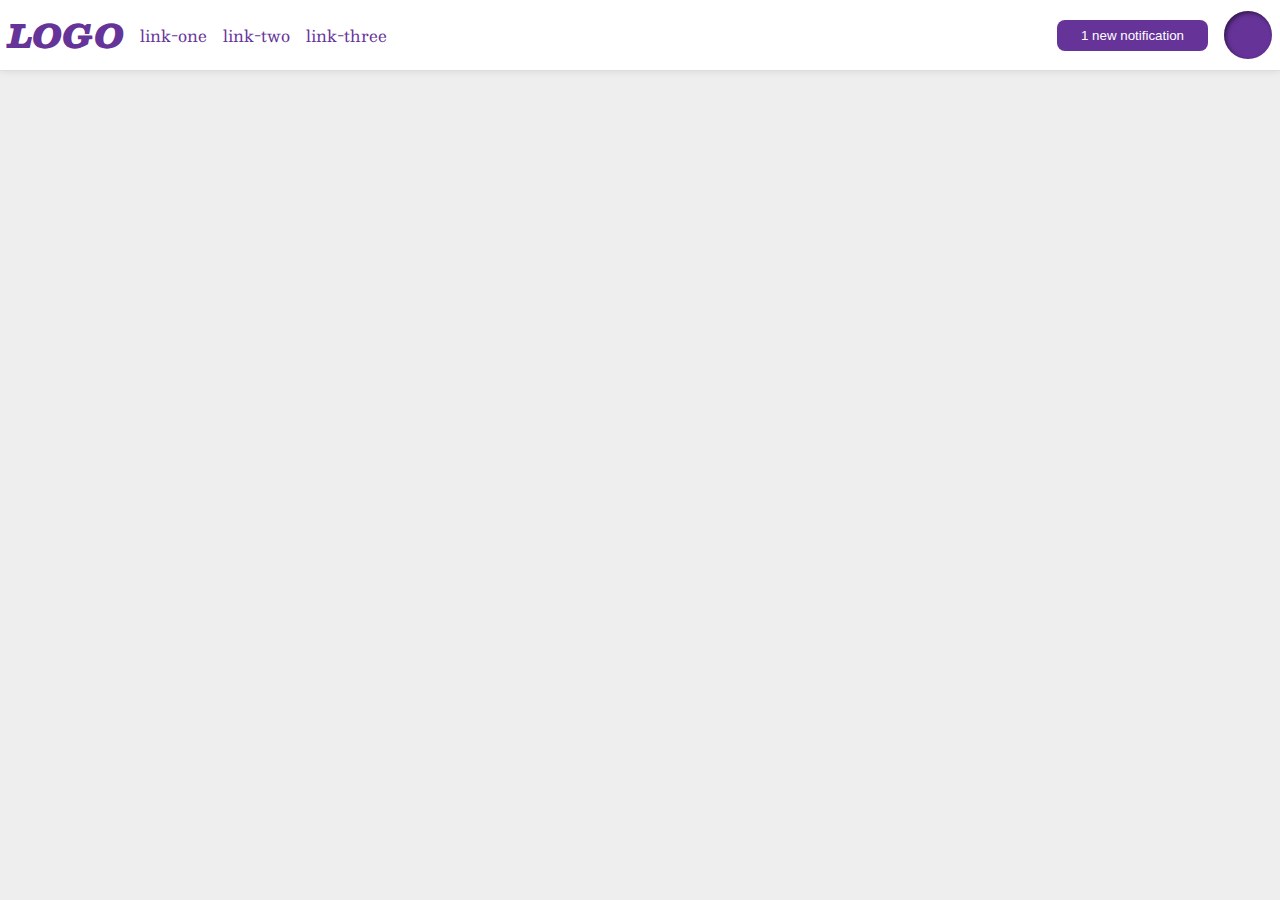
<file: flex/03-flex-header-2/index.html>
<!DOCTYPE html>
<html lang="en">

<head>
  <meta charset="UTF-8">
  <meta http-equiv="X-UA-Compatible" content="IE=edge">
  <meta name="viewport" content="width=device-width, initial-scale=1.0">
  <title>Flex Header 2</title>
  <link rel="stylesheet" href="style.css">
</head>

<body>
  <div class="header">
    <div class="left">
      <div class="logo">
        LOGO
      </div>
      <ul class="links">
        <li><a href="google.com">link-one</a></li>
        <li><a href="google.com">link-two</a></li>
        <li><a href="google.com">link-three</a></li>
      </ul>
    </div>
    <div class="right">
      <button class="notifications">
        1 new notification
      </button>
      <div class="profile-image"></div>
    </div>
  </div>
</body>

</html>
</file>
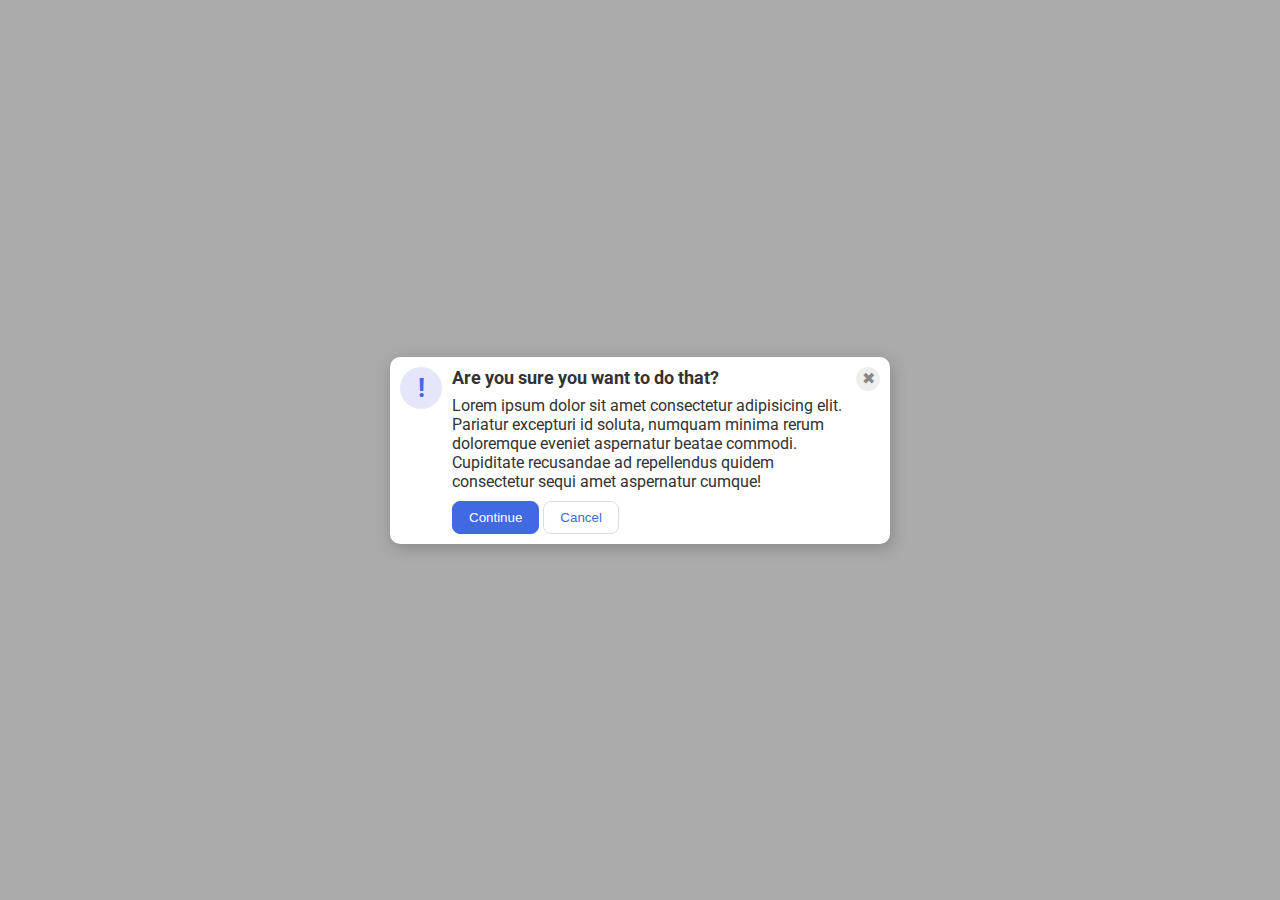
<file: flex/05-flex-modal/index.html>
<!DOCTYPE html>
<html lang="en">

<head>
  <meta charset="UTF-8">
  <meta http-equiv="X-UA-Compatible" content="IE=edge">
  <meta name="viewport" content="width=device-width, initial-scale=1.0">
  <link rel="stylesheet" href="style.css">
  <title>Modal</title>
</head>

<body>
  <div class="modal">
    <div class="icon">!</div>
    <div class="center-box">
      <div class="header">Are you sure you want to do that?</div>
      <div class="text">Lorem ipsum dolor sit amet consectetur adipisicing elit. Pariatur excepturi id soluta, numquam
        minima rerum doloremque eveniet aspernatur beatae commodi. Cupiditate recusandae ad repellendus quidem
        consectetur sequi amet aspernatur cumque!</div>
      <button class="continue">Continue</button>
      <button class="cancel">Cancel</button>
    </div>
    <div class="close-button">✖</div>
  </div>
</body>

</html>
</file>
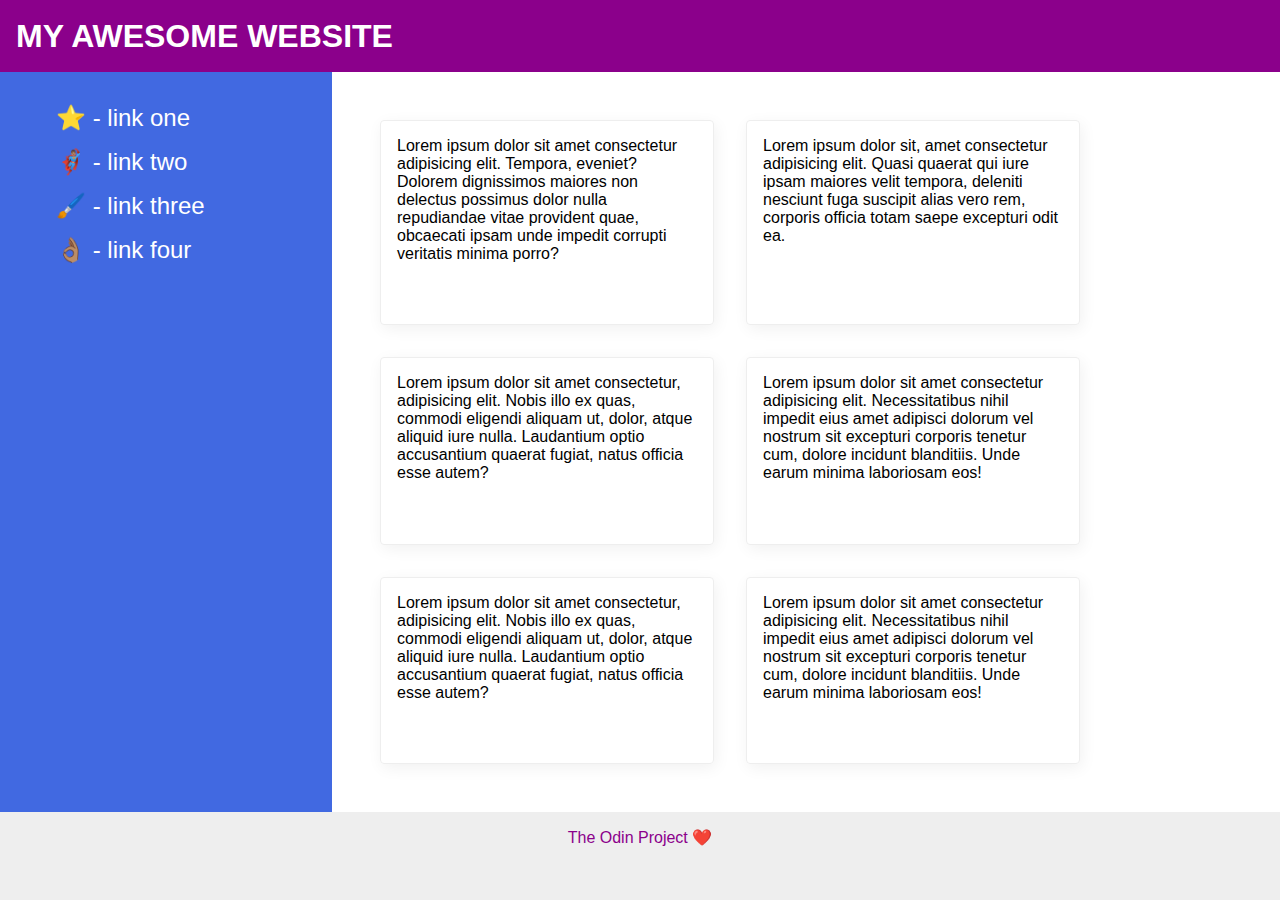
<file: flex/07-flex-layout-2/index.html>
<!DOCTYPE html>
<html lang="en">

<head>
  <meta charset="UTF-8">
  <meta http-equiv="X-UA-Compatible" content="IE=edge">
  <meta name="viewport" content="width=device-width, initial-scale=1.0">
  <title>The Holy Grail</title>
  <link rel="stylesheet" href="style.css">
</head>

<body>
  <div class="header">
    MY AWESOME WEBSITE
  </div>

  <div class="content">
    <div class="sidebar">
      <ul>
        <li><a href="#">⭐ - link one</a></li>
        <li><a href="#">🦸🏽‍♂️ - link two</a></li>
        <li><a href="#">🖌️ - link three</a></li>
        <li><a href="#">👌🏽 - link four</a></li>
      </ul>
    </div>
    
    <div class="card-wrap">
      <div class="card">Lorem ipsum dolor sit amet consectetur adipisicing elit. Tempora, eveniet? Dolorem dignissimos
        maiores non delectus possimus dolor nulla repudiandae vitae provident quae, obcaecati ipsam unde impedit corrupti
        veritatis minima porro?</div>
      <div class="card">Lorem ipsum dolor sit, amet consectetur adipisicing elit. Quasi quaerat qui iure ipsam maiores
        velit tempora, deleniti nesciunt fuga suscipit alias vero rem, corporis officia totam saepe excepturi odit ea.
      </div>
      <div class="card">Lorem ipsum dolor sit amet consectetur, adipisicing elit. Nobis illo ex quas, commodi eligendi
        aliquam ut, dolor, atque aliquid iure nulla. Laudantium optio accusantium quaerat fugiat, natus officia esse
        autem?</div>
      <div class="card">Lorem ipsum dolor sit amet consectetur adipisicing elit. Necessitatibus nihil impedit eius amet
        adipisci dolorum vel nostrum sit excepturi corporis tenetur cum, dolore incidunt blanditiis. Unde earum minima
        laboriosam eos!</div>
      <div class="card">Lorem ipsum dolor sit amet consectetur, adipisicing elit. Nobis illo ex quas, commodi eligendi
        aliquam ut, dolor, atque aliquid iure nulla. Laudantium optio accusantium quaerat fugiat, natus officia esse
        autem?</div>
      <div class="card">Lorem ipsum dolor sit amet consectetur adipisicing elit. Necessitatibus nihil impedit eius amet
        adipisci dolorum vel nostrum sit excepturi corporis tenetur cum, dolore incidunt blanditiis. Unde earum minima
        laboriosam eos!</div>
    </div>
    
  </div>
  <div class="footer">
    The Odin Project ❤️
  </div>
</body>

</html>
</file>
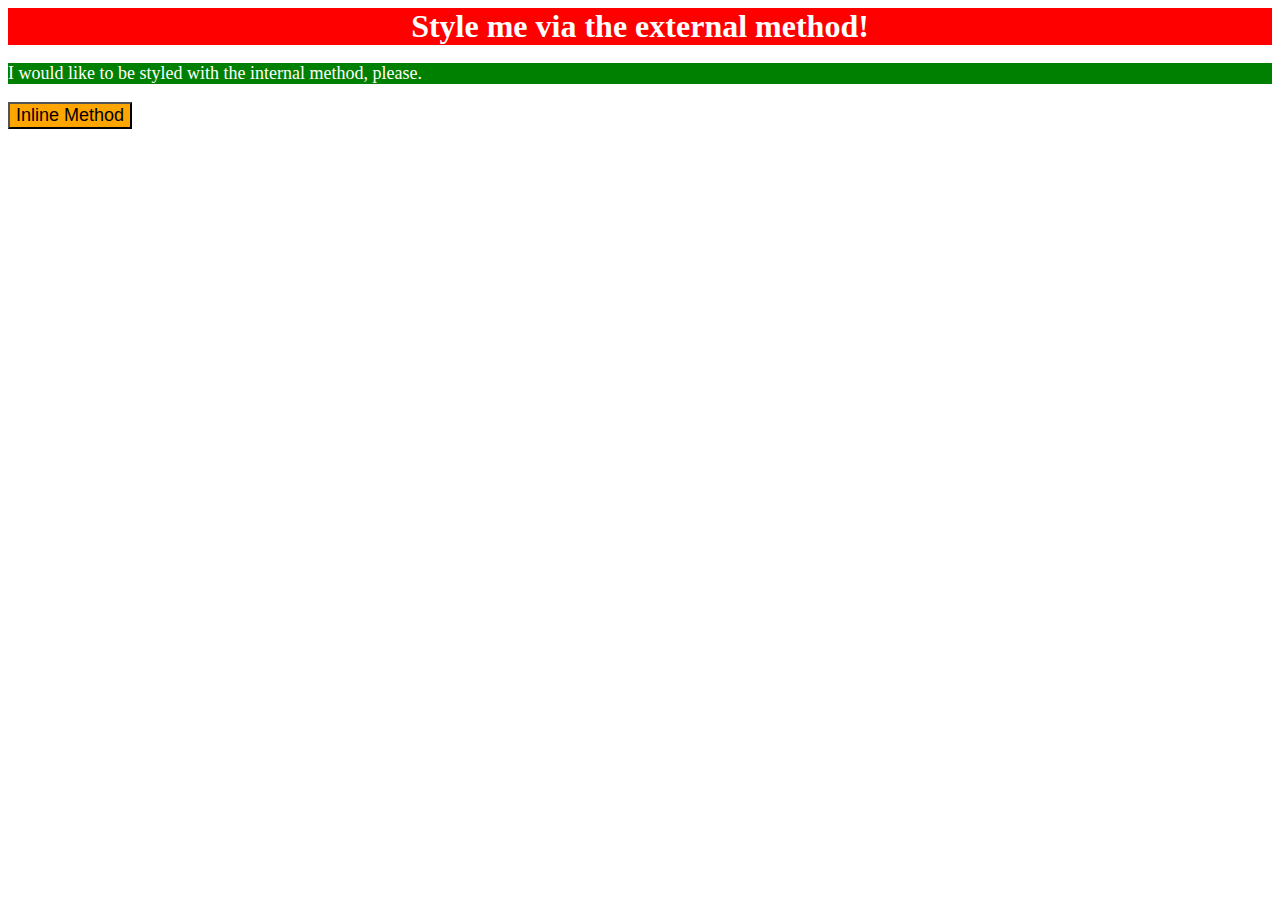
<file: foundations/01-css-methods/index.html>
<!DOCTYPE html>
<html lang="en">
  <head>
    <meta charset="UTF-8">
    <meta http-equiv="X-UA-Compatible" content="IE=edge">
    <meta name="viewport" content="width=device-width, initial-scale=1.0">
    <title>Methods for Adding CSS</title>
    <link href="css/theme.css" rel="stylesheet">
    
    <style>
      p{
        background-color: green;
        color: white;
        font-size: 18px;
      }
    </style>
  </head>
  <body>
    <div>Style me via the external method!</div>
    
    <p>I would like to be styled with the internal method, please.</p>
    <button style="background-color: orange;font-size: 18px">Inline Method</button>
  </body>
</html>
</file>
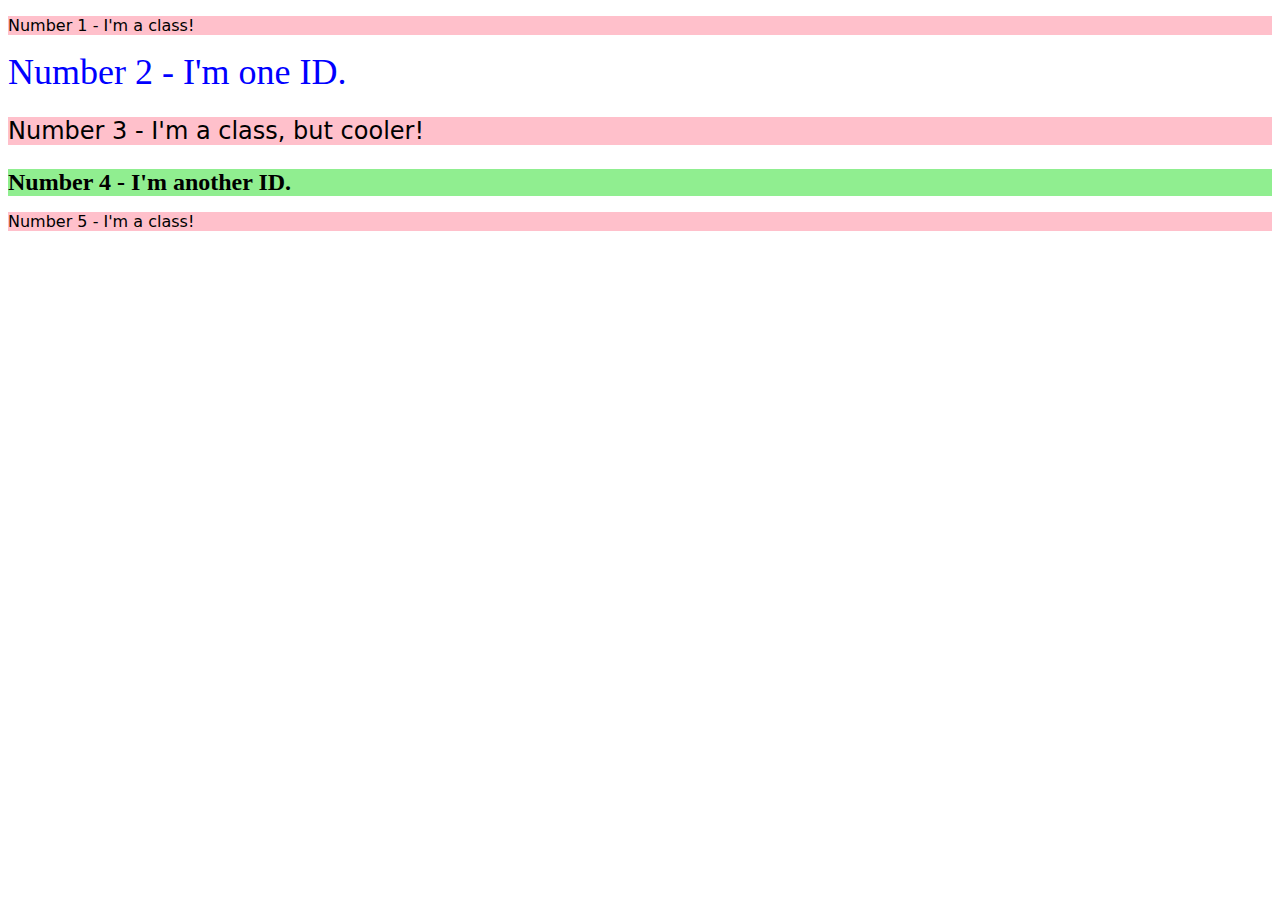
<file: foundations/02-class-id-selectors/index.html>
<!DOCTYPE html>
<html lang="en">
  <head>
    <meta charset="UTF-8">
    <meta http-equiv="X-UA-Compatible" content="IE=edge">
    <meta name="viewport" content="width=device-width, initial-scale=1.0">
    <title>Class and ID Selectors</title>
    <link rel="stylesheet" href="style.css">
  </head>
  <body>
    <p class="odd">Number 1 - I'm a class!</p>
    <div id="no-2">Number 2 - I'm one ID.</div>
    <p class="odd cool">Number 3 - I'm a class, but cooler!</p>
    <div id="no-4">Number 4 - I'm another ID.</div>
    <p class="odd">Number 5 - I'm a class!</p>
  </body>
</html>
</file>
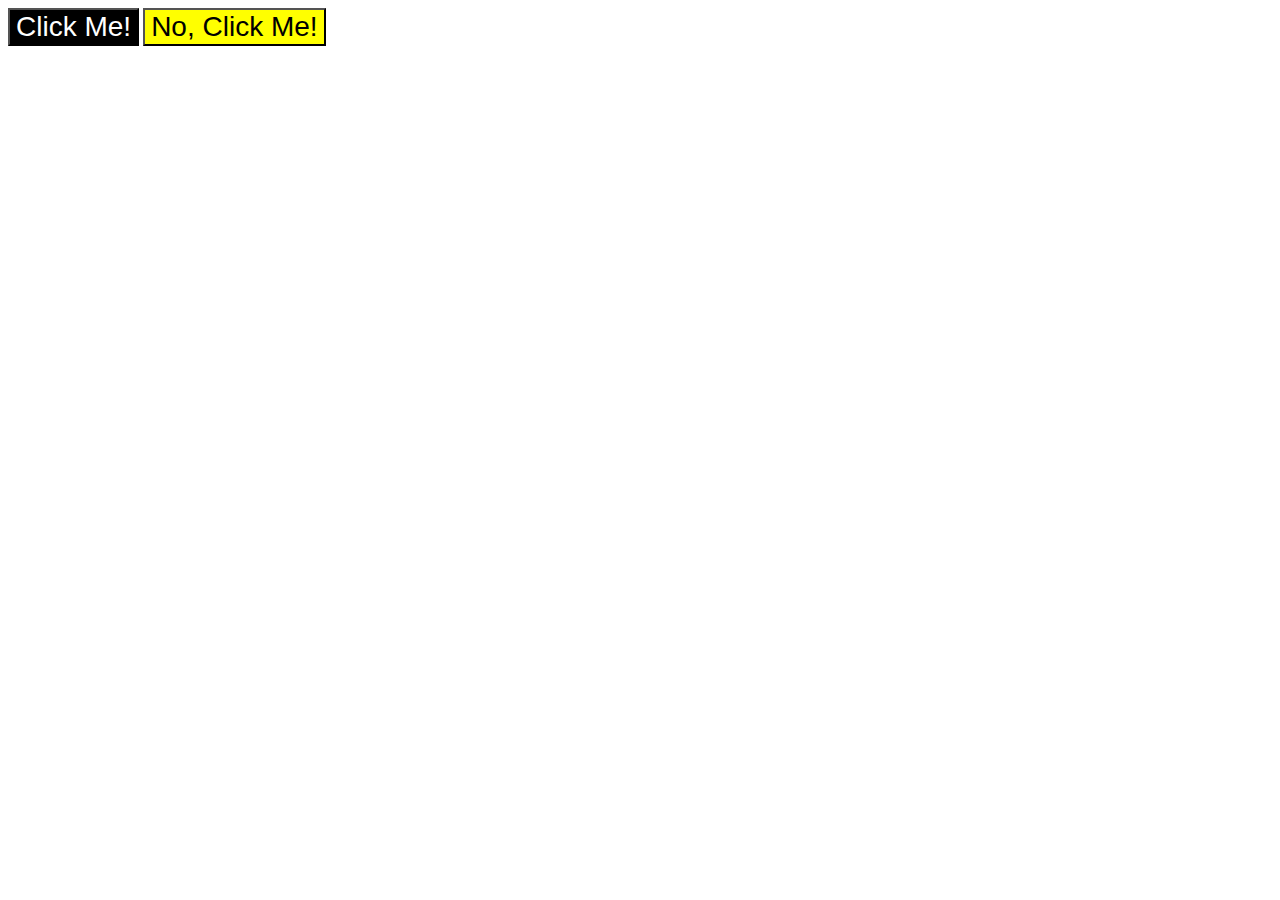
<file: foundations/03-grouping-selectors/index.html>
<!DOCTYPE html>
<html lang="en">
  <head>
    <meta charset="UTF-8">
    <meta http-equiv="X-UA-Compatible" content="IE=edge">
    <meta name="viewport" content="width=device-width, initial-scale=1.0">
    <title>Grouping Selectors</title>
    <link rel="stylesheet" href="style.css">
  </head>
  <body>
    <button class="first">Click Me!</button>
    <button class="second">No, Click Me!</button>
  </body>
</html>
</file>
<file: flex/03-flex-header-2/style.css>
/* this is some magical font-importing.  
you'll learn about it later. */
@import url('https://fonts.googleapis.com/css2?family=Besley:ital,wght@0,400;1,900&display=swap');

body {
  margin: 0;
  background: #eee;
  font-family: Besley, serif;
}

.header {
  background: white;
  border-bottom: 1px solid #ddd;
  box-shadow: 0 0 8px rgba(0,0,0,.1);
}

.profile-image {
  background: rebeccapurple;
  box-shadow: inset 2px 2px 4px rgba(0,0,0,.5);
  border-radius: 50%;
  width: 48px;
  height: 48px;
}

.logo {
  color: rebeccapurple;
  font-size: 32px;
  font-weight: 900;
  font-style: italic;
}

button {
  border: none;
  border-radius: 8px;
  background: rebeccapurple;
  color: white;
  padding: 8px 24px;
}

a {
  /* this removes the line under our links */
  text-decoration: none;
  color: rebeccapurple;
}

ul {
  list-style-type: none;
}

.header {
  display: flex;
  justify-content: space-between;
  padding: 8px;
}

ul {
  display: flex;
  margin: 0;
  padding: 0;
  gap: 16px;
}

.left, .right{
  display: flex;
  align-items: center;
  gap: 16px;
}

/*
.header {
  display: flex;
  justify-content: space-between;
  padding: 8px;
}

ul {
  display: flex;
  margin: 0;
  padding: 0;
  gap: 16px;
}

.left, .right {
  display: flex;
  align-items: center;
  gap: 16px;
}
</file>
<file: flex/05-flex-modal/style.css>
@import url('https://fonts.googleapis.com/css2?family=Roboto:wght@400;700&display=swap');

html, body {
  height: 100%;
}

body {
  font-family: Roboto, sans-serif;
  margin: 0;
  background: #aaa;
  color: #333;
  /* I'll give you this one for free lol */
  display: flex;
  align-items: center;
  justify-content: center;
}

.modal {
  background: white;
  width: 480px;
  border-radius: 10px;
  box-shadow: 2px 4px 16px rgba(0,0,0,.2);
}

.icon {
  color: royalblue;
  font-size: 26px;
  font-weight: 700;
  background: lavender;
  width: 42px;
  height: 42px;
  border-radius: 50%;
  display: flex;
  align-items: center;
  justify-content: center;
}

.close-button {
  background: #eee;
  border-radius: 50%;
  color: #888;
  font-weight: 400;
  font-size: 16px;
  height: 24px;
  width: 24px;
  display: flex;
  align-items: center;
  justify-content: center;
}

button {
  padding: 8px 16px;
  border-radius: 8px;
}

button.continue {
  background: royalblue;
  border: 1px solid royalblue;
  color: white;
}

button.cancel {
  background: white;
  border: 1px solid #ddd;
  color: royalblue;
}

.modal {
  display: flex;
  gap: 10px;
  padding: 10px;
}

.icon{
  flex: 1 0 auto;
}

.header {
  display: flex;
  align-items: center;
  justify-content: space-between;
  font-size: 18px;
  font-weight: 700;
  margin-bottom: 8px;
}

.text{
  padding-bottom: 10px;
}

.close-button{
  flex: 1 0 auto;
  justify-self: center;
}
</file>
<file: flex/07-flex-layout-2/style.css>
body {
  font-family: -apple-system, BlinkMacSystemFont, 'Segoe UI', Roboto, Oxygen, Ubuntu, Cantarell, 'Open Sans', 'Helvetica Neue', sans-serif;
  margin: 0;
  min-height: 100vh;
}

.header {
  height: 72px;
  background: darkmagenta;
  color: white;
}

.footer {
  height: 72px;
  background: #eee;
  color: darkmagenta;
}

.sidebar {
  width: 300px;
  background: royalblue;
}

.card {
  border: 1px solid #eee;
  box-shadow: 2px 4px 16px rgba(0,0,0,.06);
  border-radius: 4px;
}

/* sol */

body {
  display: flex;
  flex-direction: column;
}

ul li{
  text-decoration: none;
  list-style-type: none;
  padding-bottom: 16px;
}

a {
  color: white;
  text-decoration: none;
  font-size: 24px;
}

.header{
  display: flex;
  align-items: center;
  font-size: 32px;
  font-weight: 900;
  padding: 0px 16px;
}

.content{
  display: flex;
  flex: 1;
}

.sidebar {
  flex-shrink: 0;
  padding: 16px;
}

.card-wrap{
  padding: 32px;
  display: flex;
  flex-wrap: wrap;
}

.card {
  padding: 16px;
  margin: 16px;
  width: 300px;
}

.footer{
  text-align: center;
  margin: 0;
  padding: 16px 5px 0px 5px;
}
</file>
<file: foundations/01-css-methods/css/theme.css>
div{
    background-color: red;
    color: white;
    font-size: 32px;
    text-align: center;
    font-weight: bold;
}
</file>
<file: foundations/02-class-id-selectors/style.css>
.odd {
    background-color: #ffc0cb;
    font-family: Verdana,DejaVu Sans,sans-serif ;
}

#no-2{
    color: #0000ff;
    font-size: 36px;
}

.odd.cool{
    font-size: 24px;
}

#no-4{
    background-color: #90ee90;
    font-size: 24px;
    font-weight: bold;
}
</file>
<file: foundations/03-grouping-selectors/style.css>
.first,
.second {
    font-size: 28px;
    font-family: Helvetica, Times New Roman, sans-serif;
}

.first {
    background-color: #000000;
    color: #ffffff;
}

.second {
    background-color: yellow;
}
</file>
